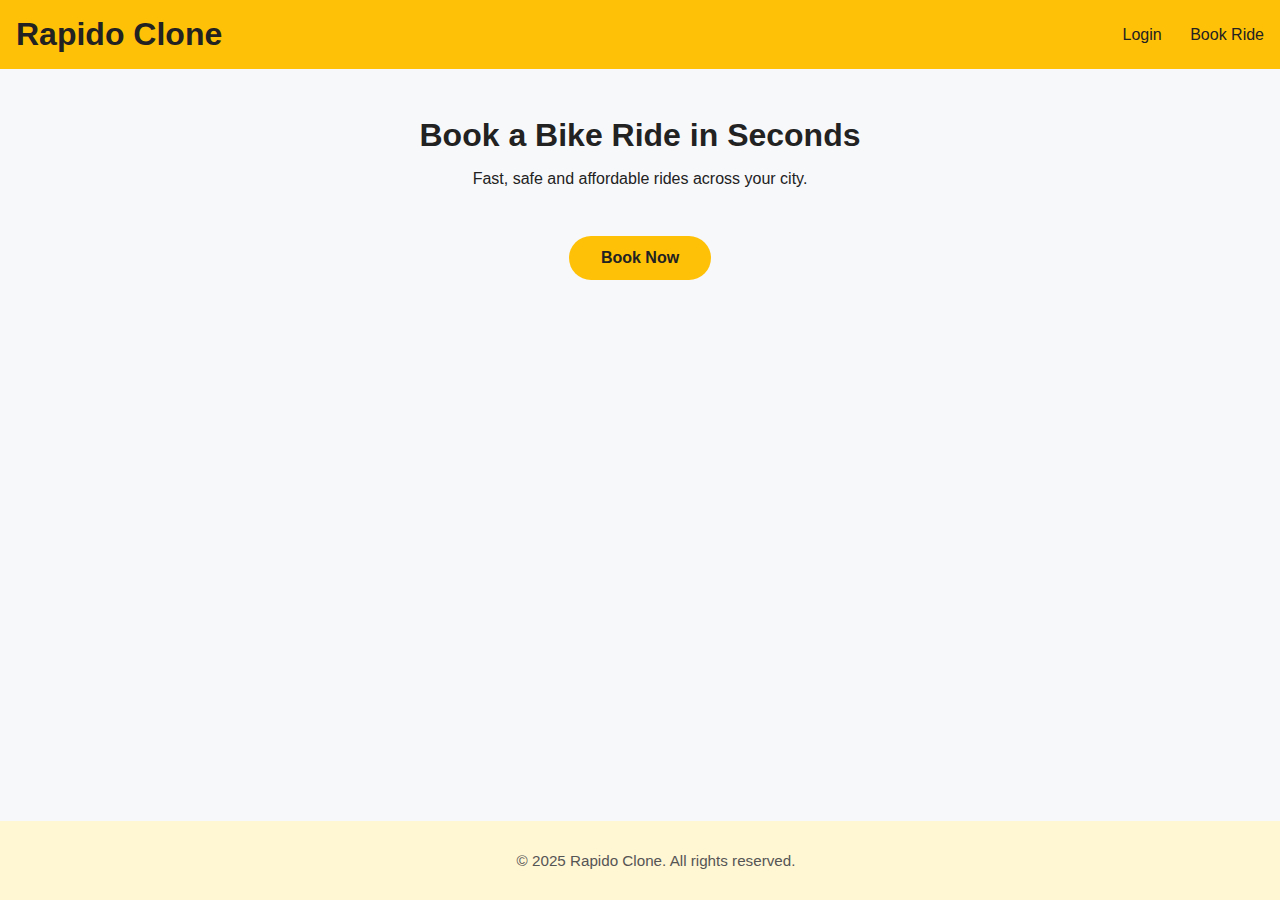
<file: index.html>
<!DOCTYPE html>
<html lang="en">
<head>
  <meta charset="UTF-8" />
  <title>Rapido Clone - Home</title>
  <link rel="stylesheet" href="style.css" />
</head>
<body>
  <header>
    <h1>Rapido Clone</h1>
    <nav>
      <a href="login.html">Login</a>
      <a href="booking.html">Book Ride</a>
    </nav>
  </header>
  <main>
    <section class="hero">
      <h2>Book a Bike Ride in Seconds</h2>
      <p>Fast, safe and affordable rides across your city.</p>
      <a href="booking.html" class="cta-btn">Book Now</a>
    </section>
  </main>
  <footer>
    <p>&copy; 2025 Rapido Clone. All rights reserved.</p>
  </footer>
</body>
</html>
</file>
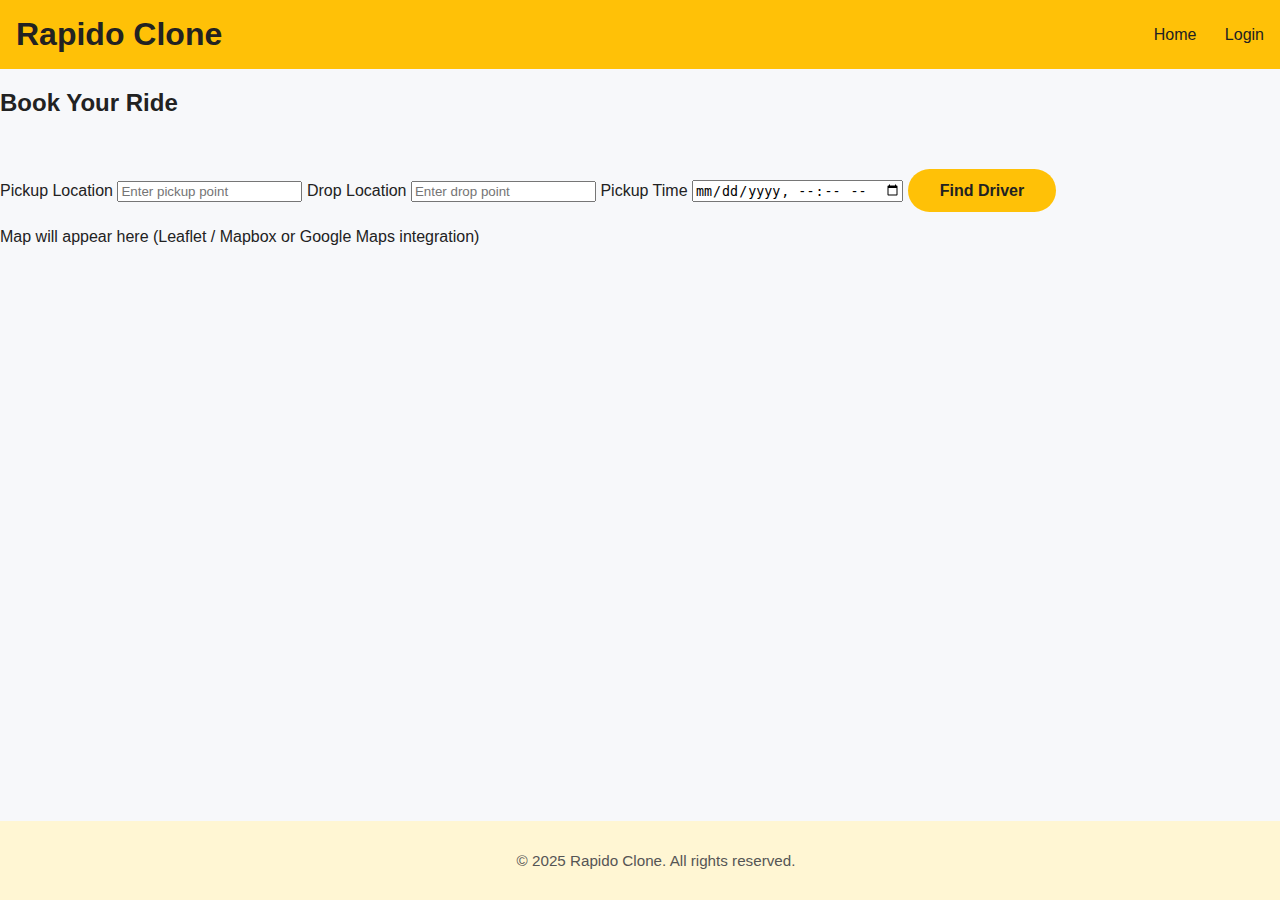
<file: booking.html>
<!DOCTYPE html>
<html lang="en">
<head>
  <meta charset="UTF-8" />
  <title>Book a Ride</title>
  <link rel="stylesheet" href="style.css" />
</head>
<body>
  <header>
    <h1>Rapido Clone</h1>
    <nav>
      <a href="index.html">Home</a>
      <a href="login.html">Login</a>
    </nav>
  </header>
  <main>
    <section class="booking-container">
      <h2>Book Your Ride</h2>
      <form class="booking-form">
        <label for="pickup">Pickup Location</label>
        <input type="text" id="pickup" required placeholder="Enter pickup point" />

        <label for="drop">Drop Location</label>
        <input type="text" id="drop" required placeholder="Enter drop point" />

        <label for="time">Pickup Time</label>
        <input type="datetime-local" id="time" required />

        <button type="submit" class="cta-btn">Find Driver</button>
      </form>
      <div id="map" class="map-placeholder">
        <p>Map will appear here (Leaflet / Mapbox or Google Maps integration)</p>
      </div>
    </section>
  </main>
  <footer>
    <p>&copy; 2025 Rapido Clone. All rights reserved.</p>
  </footer>
</body>
</html>
</file>
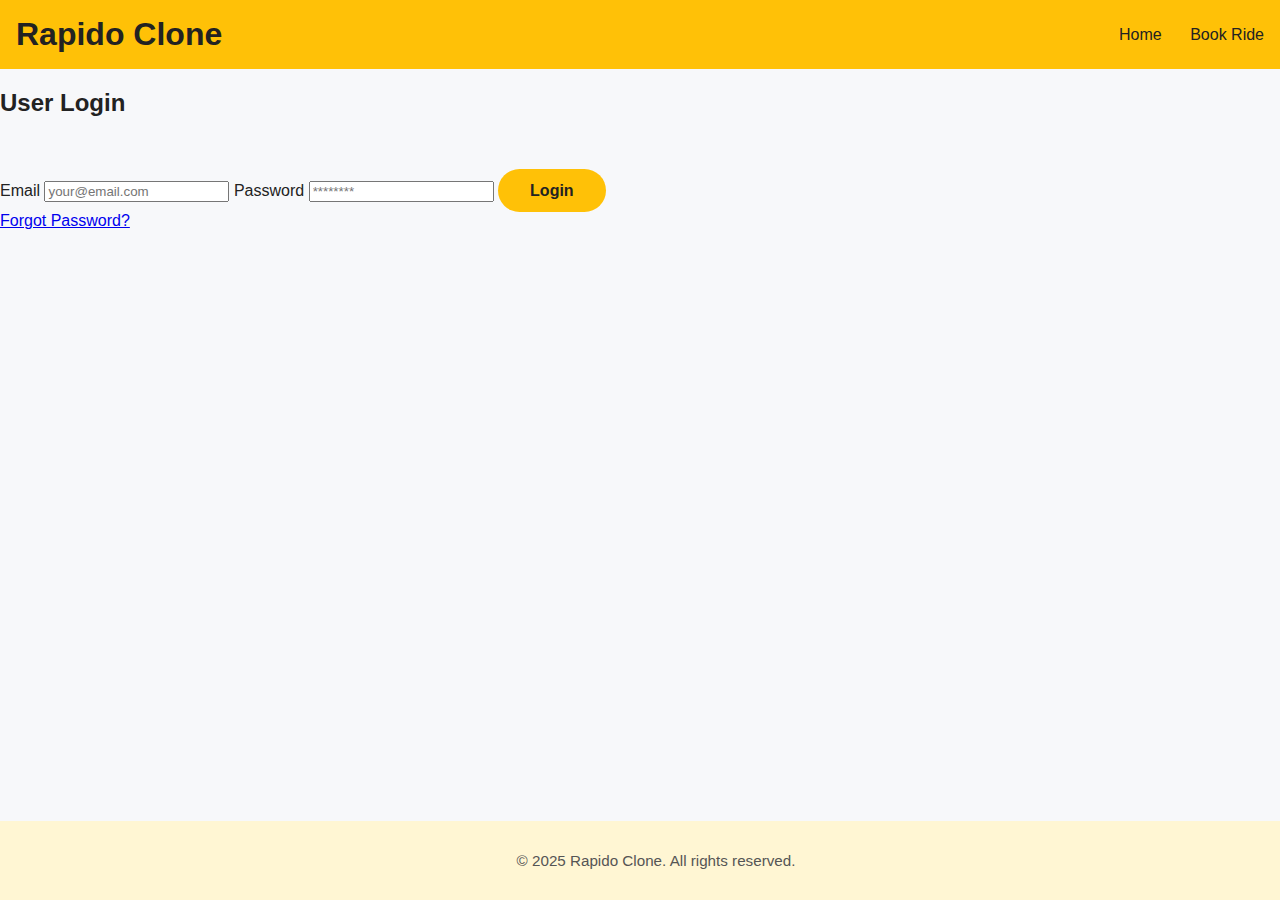
<file: login.html>
<!DOCTYPE html>
<html lang="en">
<head>
  <meta charset="UTF-8" />
  <title>Login - Rapido Clone</title>
  <link rel="stylesheet" href="style.css" />
</head>
<body>
  <header>
    <h1>Rapido Clone</h1>
    <nav>
      <a href="index.html">Home</a>
      <a href="booking.html">Book Ride</a>
    </nav>
  </header>
  <main>
    <section class="login-container">
      <h2>User Login</h2>
      <form class="login-form">
        <label for="email">Email</label>
        <input type="email" id="email" required placeholder="your@email.com">

        <label for="password">Password</label>
        <input type="password" id="password" required placeholder="********">

        <button type="submit" class="cta-btn">Login</button>
      </form>
      <div class="forgot-password">
        <a href="#">Forgot Password?</a>
      </div>
    </section>
  </main>
  <footer>
    <p>&copy; 2025 Rapido Clone. All rights reserved.</p>
  </footer>
</body>
</html>
</file>
<file: style.css>
body {
  margin: 0;
  padding: 0;
  font-family: 'Segoe UI', Arial, sans-serif;
  background: #f7f8fa;
  color: #222;
}

header {
  background: #ffc107;
  padding: 1rem;
  display: flex;
  justify-content: space-between;
  align-items: center;
}

header h1 {
  margin: 0;
  color: #222;
  font-weight: bold;
}

nav a {
  margin-left: 1.5rem;
  text-decoration: none;
  color: #222;
  font-weight: 500;
}
nav a:hover {
  text-decoration: underline;
}

.hero {
  margin: 3rem auto;
  max-width: 480px;
  text-align: center;
}

.hero h2 {
  font-size: 2rem;
  margin-bottom: 0.7rem;
}

.cta-btn {
  display: inline-block;
  margin-top: 2rem;
  background: #ffc107;
  color: #222;
  border: none;
  padding: 0.8rem 2rem;
  border-radius: 24px;
  font-size: 1rem;
  cursor: pointer;
  font-weight: bold;
  text-decoration: none;
}

.cta-btn:hover {
  background: #e0aa06;
  color: #fff;
}

footer {
  background: #fff6d3;
  padding: 1rem;
  text-align: center;
  font-size: 0.95rem;
  color: #555;
  position: fixed;
  width: 100%;
  bottom: 0;
}
</file>
